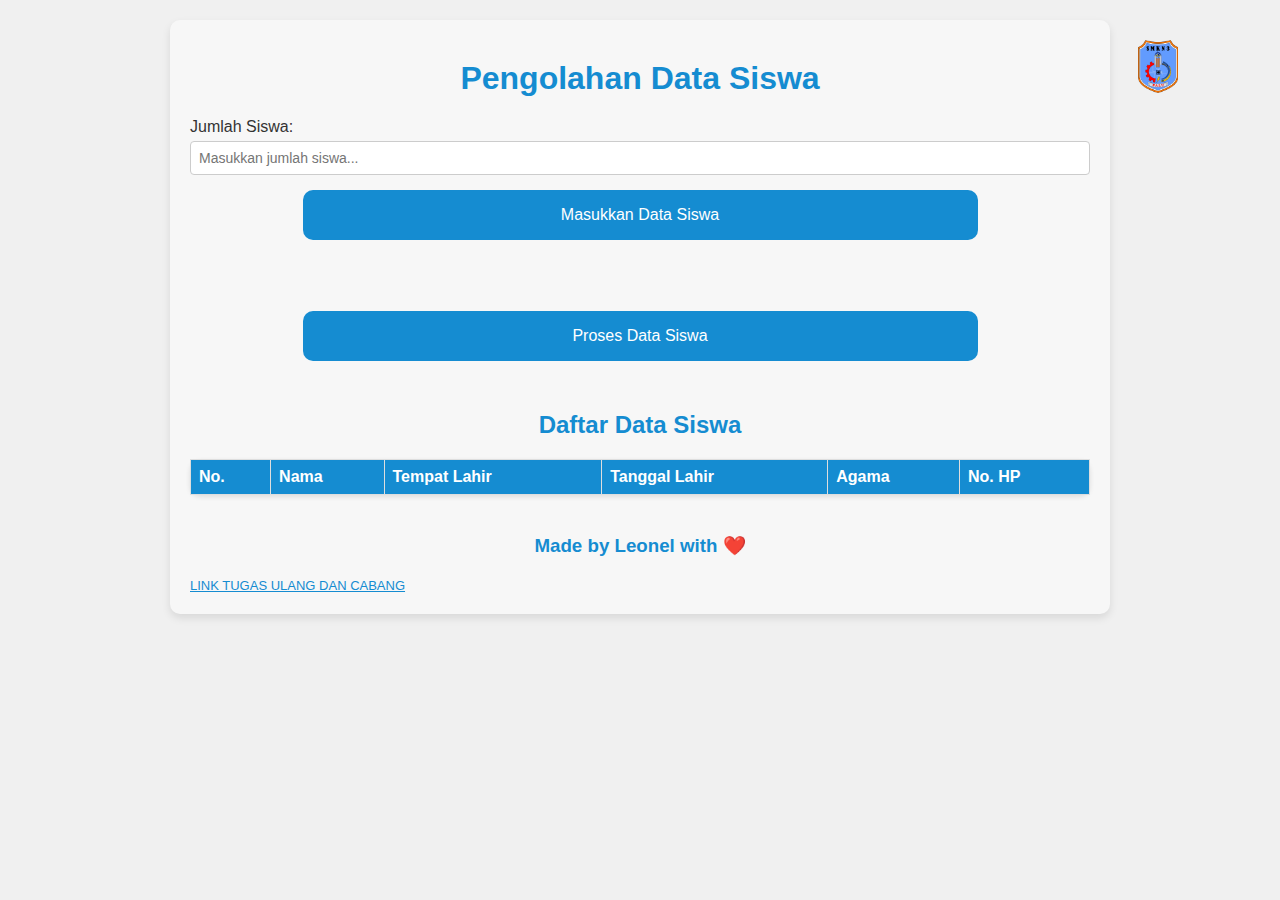
<file: index.html>
<!DOCTYPE html>
<html lang="en">
<head>
    <meta charset="UTF-8">
    <meta name="viewport" content="width=device-width, initial-scale=1.0">
    <title>Pengolahan Data Siswa</title>
    <script src="script.js"></script>
    <link rel="stylesheet" href="style.css">
</head>
<body>
    <div class="body">
    <img src="logo-smkn3palu-300x168.png">
    <h1>Pengolahan Data Siswa</h1>
    Jumlah Siswa: 
    <input type="number" name="JumlahSiswa" min="0" placeholder="Masukkan jumlah siswa...">
    <button id="tambahSiswa" onclick="tambahSiswa()">Masukkan Data Siswa</button>
    <br>
    <div id="divSiswa"></div>
    <br>
    <button id="ProsesLulus" onclick="ProsesData()">Proses Data Siswa</button>
    <h2>Daftar Data Siswa</h2>
    <table id="tabelSiswa">
        <tr>
            <th>No.</th>
            <th>Nama</th>
            <th>Tempat Lahir</th>
            <th>Tanggal Lahir</th>
            <th>Agama</th>
            <th>No. HP</th>
        </tr>
    </table>
    
    <h3><a href="https://rally19.github.io/" target="_blank">Made by Leonel with ❤️</a></h3>
    <a href="indexxer.html" style="font-size: small; text-decoration: underline;">LINK TUGAS ULANG DAN CABANG</a>
    </div>
</body>
</html>
</file>
<file: style.css>
body {
    font-family: Arial, sans-serif;
    background-color: #f0f0f0;
    color: #333;
    margin: 20px;
}

.body {
    max-width: 900px;
    margin: 20px auto;
    background-color: #f7f7f7;
    padding: 20px;
    border-radius: 10px;
    box-shadow: 0 4px 8px rgba(0, 0, 0, 0.1);
}

h1, h2, h3, a {
    text-align: center;
    color: #158cd1;
}

h1 {
    margin-top: 20px;
}   

h2 {
    margin-top: 50px;
}

h3 {
    margin-top: 40px;
}

a {
    text-decoration: none;
}

img {
    max-width: 40px;
    display: block;
    right: 8vw;
    position: fixed;
    margin: 0 auto;
}

fieldset {
    border: 2px solid #158cd1;
    border-radius: 10px;
    padding: 15px;
    margin-top: 15px;
    background-color: #ffffff;
    box-shadow: 0 2px 5px rgba(0, 0, 0, 0.1);
}

legend {
    font-weight: bold;
    color: #158cd1;
    padding: 0 10px;
}

label {
    font-size: 14px;
    font-weight: bold;
    margin-top: 10px;
    display: block;
}

input, select {
    width: 100%;
    padding: 8px;
    margin: 5px 0 15px;
    border: 1px solid #ccc;
    border-radius: 4px;
    box-sizing: border-box;
    font-size: 14px;
}

input:hover, select:hover {
    border-color: #808080;
    outline: none;
    box-shadow: 0 0 5px rgba(87, 87, 87, 0.5);
}

input:focus, select:focus {
    border-color: #158cd1;
    outline: none;
    box-shadow: 0 0 5px rgba(76, 117, 175, 0.5);
}

button {
    background-color: #158cd1;
    color: #ffffff;
    border: none;
    padding: 10px 20px;
    border-radius: 10px;
    cursor: pointer;
    font-size: 16px;
    width: 75%;
    height: 50px;
    display: block;
    margin: 0 auto;
    margin-top: 0px;
    margin-bottom: 15px;
}

button:hover {
    background-color: #1383c4;
    box-shadow: 0 0 5px rgba(127, 138, 153, 0.5);
}

#divSiswa {
    margin-top: 20px;
}

table {
    width: 100%;
    border-collapse: collapse;
    margin-top: 20px;
    background-color: #ffffff;
    box-shadow: 0 2px 5px rgba(0, 0, 0, 0.1);
    border-radius: 10px;
}

td {
    border: 1px solid #dedede;
    text-align: left;
    padding: 8px;
}

th {
    text-align: center;
    font-size: 16px;
    border: 1px solid #dedede;
    background-color: #158cd1;
    color: #ffffff;
    text-align: left;
    padding: 8px;
}

tr:nth-child(even) {
    background-color: #f4f3f3;
}

tr:hover {
    background-color: #dedede;
}

@media (max-width: 600px) {
    input, select, button {
        font-size: 14px;
    }

    table {
        font-size: 12px;
    }

    fieldset {
        padding: 10px;
    }

    img {
        visibility: hidden;
    }
}
</file>
